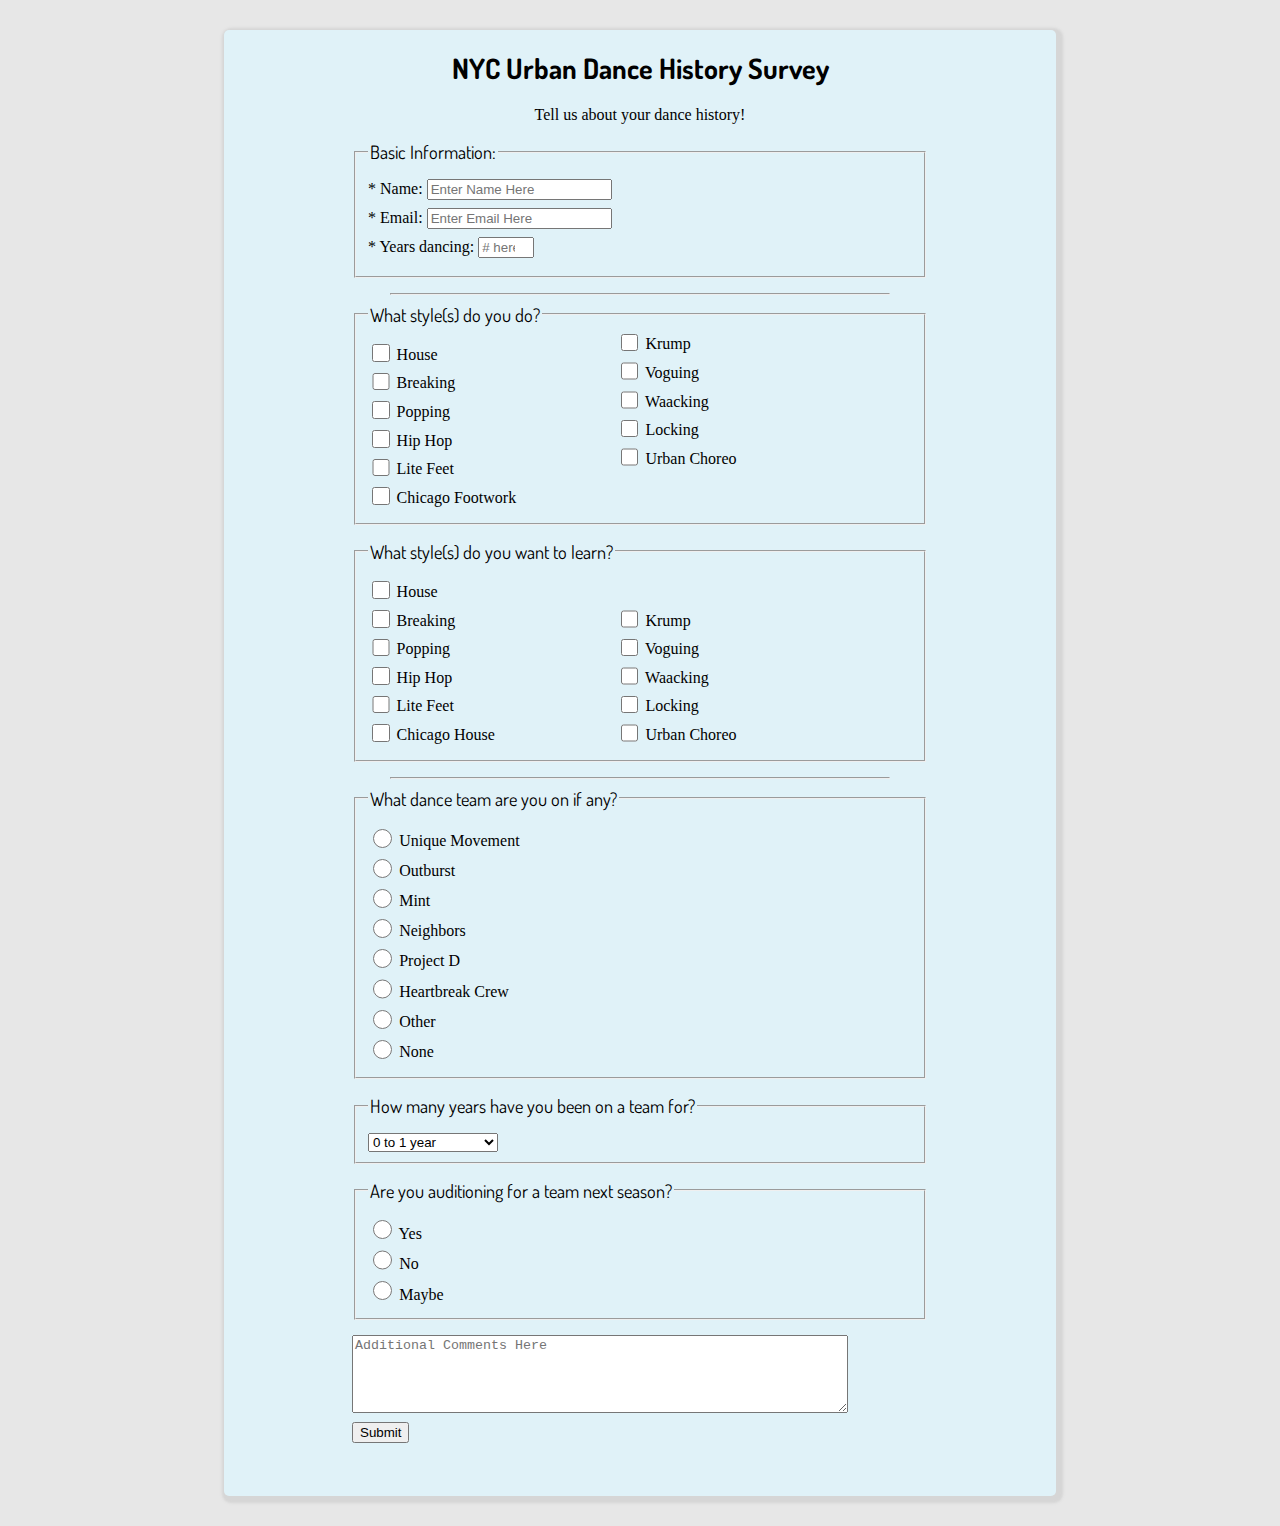
<file: index.html>
<!-- 
Survey Form Full Sized Test Page
Version: 1.00.0
Last Updated: 06/10/2018

Free Code Camp Requirements Project Requirements: https://learn.freecodecamp.org/responsive-web-design/responsive-web-design-projects/build-a-survey-form

Current Status:
Mobile friendly
Laptop friendly
Larger screen friendly
Partially tablet friendly

-->

<!DOCTYPE html>
<html lang="en">
<head>
<title>Wilson Jiang Survey</title>
<meta charset="UTF-8">
<meta name="viewport" content="width=device-width, initial-scale=1.0">
<!-- Scripts and other libraries here -->
<link rel="stylesheet" href="https://stackpath.bootstrapcdn.com/bootstrap/4.1.1/css/bootstrap.min.css" integrity="sha384-WskhaSGFgHYWDcbwN70/dfYBj47jz9qbsMId/iRN3ewGhXQFZCSftd1LZCfmhktB" crossorigin="anonymous"> <!--for Bootstrap 4.1-->
<link rel="stylesheet" href="https://use.fontawesome.com/releases/v5.0.13/css/all.css" integrity="sha384-DNOHZ68U8hZfKXOrtjWvjxusGo9WQnrNx2sqG0tfsghAvtVlRW3tvkXWZh58N9jp" crossorigin="anonymous"> <!-- For Font Awesome Icons -->
<script src="https://ajax.googleapis.com/ajax/libs/jquery/3.3.1/jquery.min.js"></script> <!-- For jQuery -->
<link href="https://fonts.googleapis.com/css?family=Dosis:600" rel="stylesheet">
<link href="./css/test-style.css" rel="stylesheet" type="text/css">


<script>

</script>


<style>

</style>
</head>

<body>

<div class="ct-p">
<header>
    <h1 id="title">
        NYC Urban Dance History Survey
    </h1>
    <p id="description">
        Tell us about your dance history!
    </p>
</header>
<main>
    <form class="" id="survey-form">
        <fieldset>
            <legend>Basic Information:</legend>
            <label class="lb-bi" for="name" id="name-label">* Name:</label> 
            <input class="in-bi" id="name" name="name" placeholder="Enter Name Here" required>
            <br>
            <label class="lb-bi" for="email" id="email-label">* Email:</label>
            <input class="in-bi" id="email" name="email" type="email" placeholder="Enter Email Here" required>
            <br>
            <label class="lb-bi" for="years" id="number-label">* Years dancing:</label>
            <input class="in-bi" id="number" name="years" type="number" min="0" max="99" required placeholder="# here">
        </fieldset>
        
        <hr> 
        
        <fieldset>
            <legend>What style(s) do you do?</legend>
            <div class="ct-chk">
                <input type="checkbox" name="style1" value="House">
                <label class="lb-chk" for="style1">House</label><br>
                <input type="checkbox" name="style2" value="Breaking">
                <label class="lb-chk" for="style2">Breaking</label><br>
                <input type="checkbox" name="style3" value="Popping">
                <label class="lb-chk" for="style3">Popping</label><br>
                <input type="checkbox" name="style4" value="Hip Hop">
                <label class="lb-chk" for="style4">Hip Hop</label><br>
                <input type="checkbox" name="style5" value="Lite Feet">
                <label class="lb-chk" for="style5">Lite Feet</label><br>
                <input type="checkbox" name="style6" value="Chicago Footwork">
                <label class="lb-chk" for="style6">Chicago Footwork</label><br>
            </div>
            <div class="ct-chk posadj-chk">
                <input type="checkbox" name="style7" value="Krump">
                <label class="lb-chk" for="style7">Krump</label><br>
                <input type="checkbox" name="style8" value="Voguing">
                <label class="lb-chk" for="style8">Voguing</label><br>
                <input type="checkbox" name="style8" value="Waacking">
                <label class="lb-chk" for="style8">Waacking</label><br>
                <input type="checkbox" name="style9" value="Locking">
                <label class="lb-chk" for="style9">Locking</label><br>
                <input type="checkbox" name="style10" value="Urban Choreo">
                <label class="lb-chk" for="style10">Urban Choreo</label><br>    
            </div>
        </fieldset>
        
        
        
        <fieldset>
            <legend>What style(s) do you want to learn?</legend>
             <div class="ct-chk">
                <input type="checkbox" name="learn1" value="House">
                <label class="lb-chk" for="learn1">House</label><br>
                <input type="checkbox" name="learn2" value="Breaking">
                <label class="lb-chk" for="learn2">Breaking</label><br>
                <input type="checkbox" name="learn3" value="Popping">
                <label class="lb-chk" for="learn3">Popping</label><br>
                <input type="checkbox" name="learn4" value="Hip Hop">
                <label class="lb-chk" for="learn4">Hip Hop</label><br>
                <input type="checkbox" name="learn5" value="Lite Feet">
                <label class="lb-chk" for="learn5">Lite Feet</label><br>
                <input type="checkbox" name="learn6" value="Chicago House">
                <label class="lb-chk" for="learn6">Chicago House</label><br>
            </div>    
            
            <div class="ct-chk pos-adj-chk">    
                <input type="checkbox" name="learn7" value="Krump">
                <label class="lb-chk" for="learn7">Krump</label><br>
                <input type="checkbox" name="learn8" value="Voguing">
                <label class="lb-chk" for="learn8">Voguing</label><br>
                <input type="checkbox" name="learn9" value="Waacking">
                <label class="lb-chk" for="learn9">Waacking</label><br>
                <input type="checkbox" name="learn10" value="Locking">
                <label class="lb-chk" for="learn10">Locking</label><br>
                <input type="checkbox" name="learn11" value="Urban Choreo">
                <label class="lb-chk" for="learn11">Urban Choreo</label><br>
            </div>    
        </fieldset>
        
        <hr>
        
        <fieldset>
            <legend>What dance team are you on if any?</legend>
            <input type="radio" name="team" value="Unique Movement">
            <label class="lb-rad" for="team">Unique Movement</label><br>
            <input type="radio" name="team" value="Outburst">
            <label class="lb-rad" for="team">Outburst</label><br>
            <input type="radio" name="team" value="Mint">
            <label class="lb-rad" for="team">Mint</label><br>
            <input type="radio" name="team" value="Neighbors">
            <label class="lb-rad" for="team">Neighbors</label><br>
            <input type="radio" name="team" value="Project D">
            <label class="lb-rad" for="team">Project D</label><br>
            <input type="radio" name="team" value="Heartbreak Crew">
            <label class="lb-rad" for="team">Heartbreak Crew</label><br>
            <input type="radio" name="team" value="Other">
            <label class="lb-rad" for="team">Other</label><br>
            <input type="radio" name="team" value="None">
            <label class="lb-rad" for="team">None</label>
        </fieldset>
        
        <fieldset>
        <legend>How many years have you been on a team for?</legend>      
        <select id="dropdown">
            <option value="1yrmax">0 to 1 year</option>
            <option value="3yrmax">1 to 3 years</option>
            <option value="5yrmax">3 to 5 years</option>
            <option value="5plus">More than 5 years</option>
        </select>
        </fieldset>
           
        <fieldset>
            <legend>Are you auditioning for a team next season?</legend>
            <input type="radio" name="aud" value="Yes">
            <label for="aud">Yes</label><br>
            <input type="radio" name="aud" value="No">
            <label for="aud">No</label><br>
            <input type="radio" name="aud" value="Maybe">
            <label for="aud">Maybe</label><br>
        </fieldset>
        
        
        <textarea placeholder="Additional Comments Here"></textarea>
        
        <section class="bu-row">
        <input type="submit" id="submit" class="btn-primary">
        </section>
    </form>
    
</main>
</div>


</body>
</html>
</file>
<file: css/test-style.css>
/*  CSS  */

/* Naming Convention type things

lb = label
bu = button [Note: Bootstrap uses "btn" already]
ct = content
posadj = position adjust


*/

/* Tag styling */


body{
font-size:14px;
background-color: rgba(225,225,225,0.8);
}

legend{
font-size:1.15rem;
font-family: 'Dosis', sans-serif;

}

h1{
font-size:1.75rem;
margin:0px 20px 20px 20px;
padding-top:20px;
font-family: 'Dosis', sans-serif;
}


p,h1{
width:75vw;
text-align: center;
margin-right:auto;
margin-left:auto;
}

form{
margin-right:5vw;
margin-left:5vw;
}

legend{
margin-top:5px;
margin-bottom:10px;
}

input{
margin-bottom:8px;
}

[type="radio"]{
height:1.2rem;
width:1.2rem;
}


[type="checkbox"]{
height:1.1rem;
width:1.1rem;
}


textarea{
width:85%;
height:8vh
}


hr{
margin-right:10vw;
margin-left: 10vw;
background-color:#C4C4C4;
}

fieldset{
margin-bottom:15px;
}


/* CSS for specific sections */

.ct-p{
margin:20px;
background-color:#E0F2F8;
border-radius: 5px;
box-shadow: 0.15rem 0.15rem 0.15rem .25rem rgba(165,165,165, .25);
}

.lb-bi{
width:95%;
}

.in-bi{
width:80%;
}

.lb-chk{
text-align:center;
margin-bottom:15px;
position:relative;
top:-2px;
}


.lb-rad{
height:1.2rem;
position:relative;
top:-2px;
}

.bu-row{
margin-top:5px;
margin-bottom: 5px;
padding-bottom:25px;
}



@media screen and (max-width:1440px) and (min-width:769px){

p,h1{
width:65vw;
text-align: center;
margin-right:auto;
margin-left:auto;
}


body{
font-size:16px;
}

form{
margin-right:10vw;
margin-left:10vw;
}

hr{
margin-right:3vw;
margin-left: 3vw;
background-color:#C4C4C4;
}

.ct-p{
width:65vw;
margin:30px auto 30px auto;
}

.in-bi{
width:auto;
}


.lb-bi{
width:25vw;
}

.ct-chk{
width:45%;
display:inline-block;
}

.posadj-chk{
top:-39px;
position:relative;
}

.bu-row{
padding-bottom:45px;
}

}


@media screen and  (min-width:1441px){

body{
font-size:16px;
}

p,h1{
width:65vw;
text-align: center;
margin-right:auto;
margin-left:auto;
}

hr{
margin-right:5vw;
margin-left: 5vw;
background-color:#C4C4C4;
}

.ct-p{
width:65vw;
margin:30px auto 30px auto;
}


.lb-bi{
width:25vw;
}

.in-bi{
width:auto;
}


.ct-chk{
width:45%;
display:inline-block;
}

.posadj-chk{
top:-39px;
position:relative;
}

.bu-row{
padding-bottom:45px;
}



}
</file>
